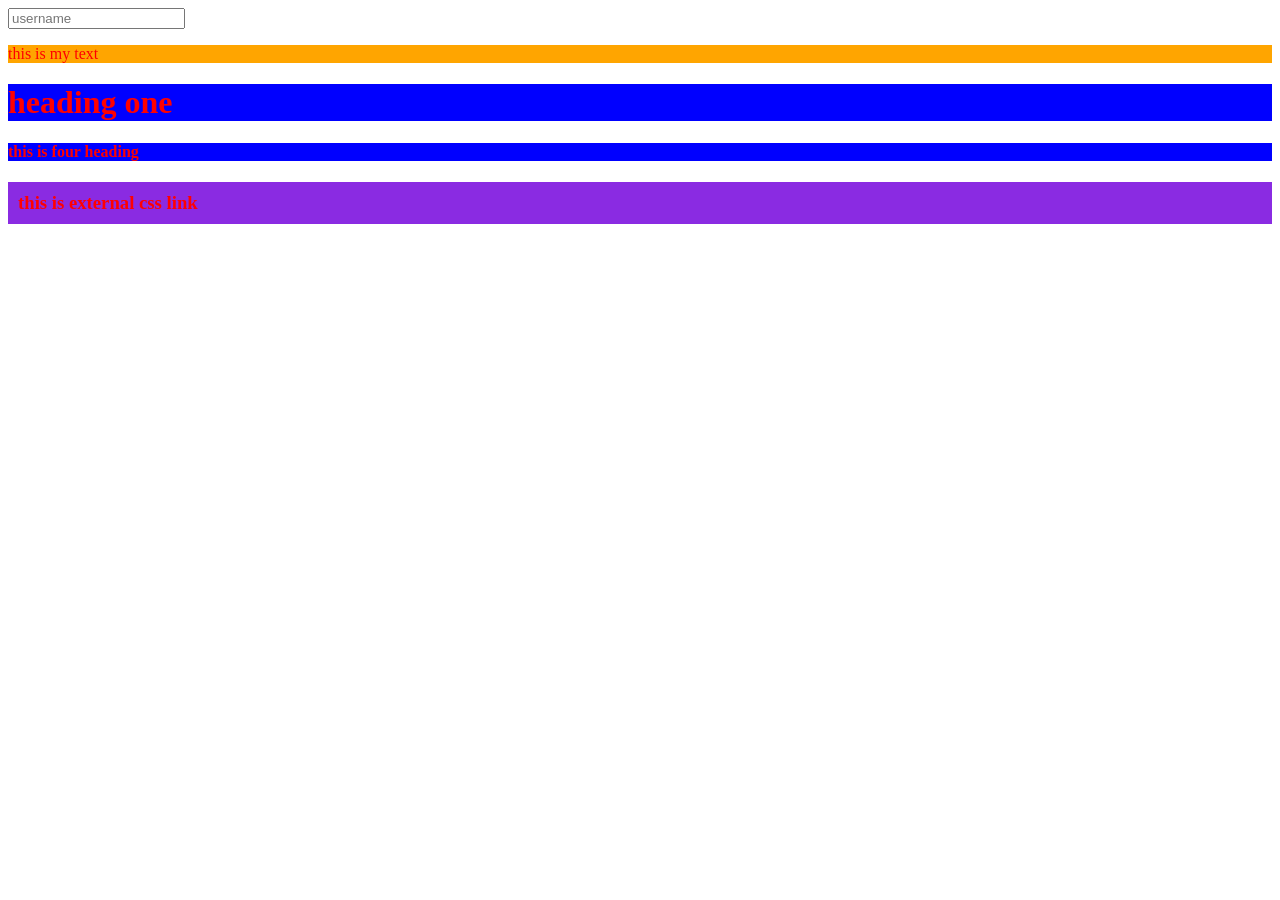
<file: index.html>
<!DOCTYPE html>
<html lang="en">
<head>
    <meta charset="UTF-8">
    <meta name="viewport" content="width=device-width, initial-scale=1.0">
    <title>Document</title>
    <!-- <link rel="stylesheet" type="text/css" href="style.css"> -->
    <style>
        @import url('./style.css');
    </style>


    <style>
        .one{
            color:red;
            background-color: blue;
        }
    </style>
    

</head>
<body>
<input type="text" title="web" placeholder="username" maxlength="5">

 <p style="color:red;background-color: orange;"> this is my text</p>   
    
 <h1 class="one">heading one</h1>

 <h4 class="one">this is four heading</h4>

<h3 class="first">this is external css link</h3>

</body>
</html>
</file>
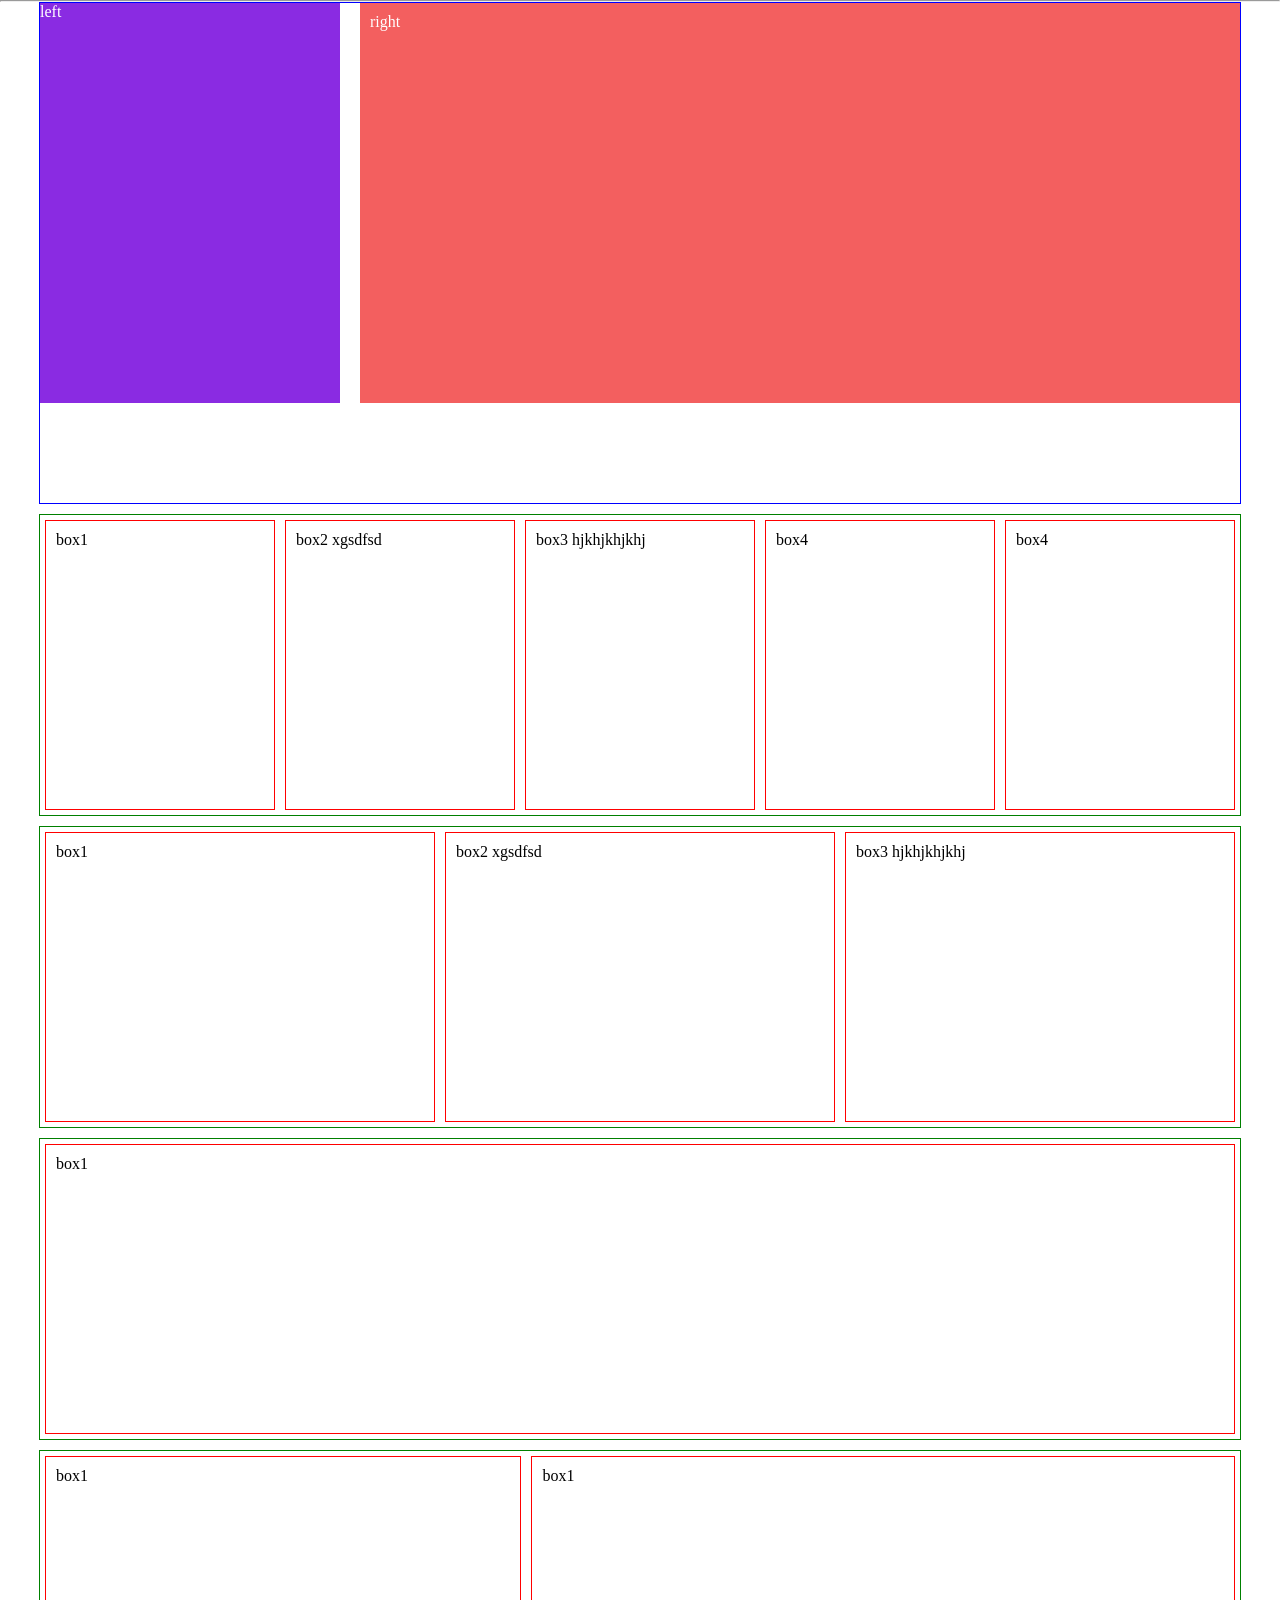
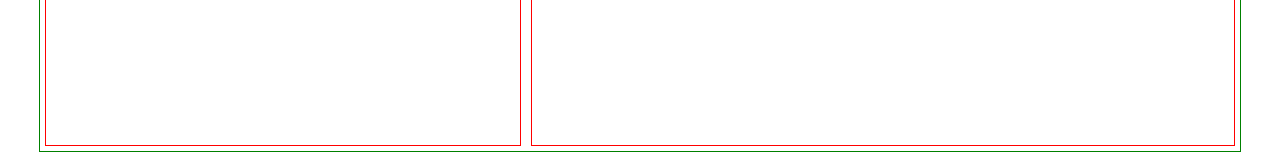
<file: page.html>
<!DOCTYPE html>
<html lang="en">
<head>
    <meta charset="UTF-8">
    <meta name="viewport" content="width=device-width, initial-scale=1.0">
    <title>Document</title>
    <style>
        @import url('page.css');
    </style>    
</head>
<body>

<!-- <div class="row"> this is my text </div>
<div class="row"> this is my text </div>
<div class="row"> this is my text  skkh fjashdf ajksdh jkas hdja hsd</div>
<div class="row"> this is my text </div>
<div class="row"> this is my text </div>
<div class="row"> this is my text </div> -->

<hr>
<!-- <ul class="nav">
    <li>home 1</li>
    <li>home 2</li>
    <li>home 3</li>
    <li>home 4</li>
    <li>home 5</li>
    <li>home 6</li>
    <li>home sdgsdf sdfsdf 7</li>
    <li>home 8</li>
    <li>home 9</li>
    <li>home 10</li>
</ul> -->


<div class="box">
    <section>left</section>
    <section>right</section>
</div>

<div class="myflex">
    <section>box1</section>
    <section>box2 xgsdfsd</section>
    <section>box3 hjkhjkhjkhj </section>
    <section>box4</section>
    <section>box4</section>
</div>
<div class="myflex">
    <section>box1</section>
    <section>box2 xgsdfsd</section>
    <section>box3 hjkhjkhjkhj </section>
</div>
<div class="myflex">
    <section>box1</section>
</div>

<div class="myflex">
    <section>box1</section>
    <section class="one">box1</section>
</div>

    
</body>
</html>
</file>
<file: style.css>
.first
{
    background-color: blueviolet;
    color:red;
    padding:10px;
}
</file>
